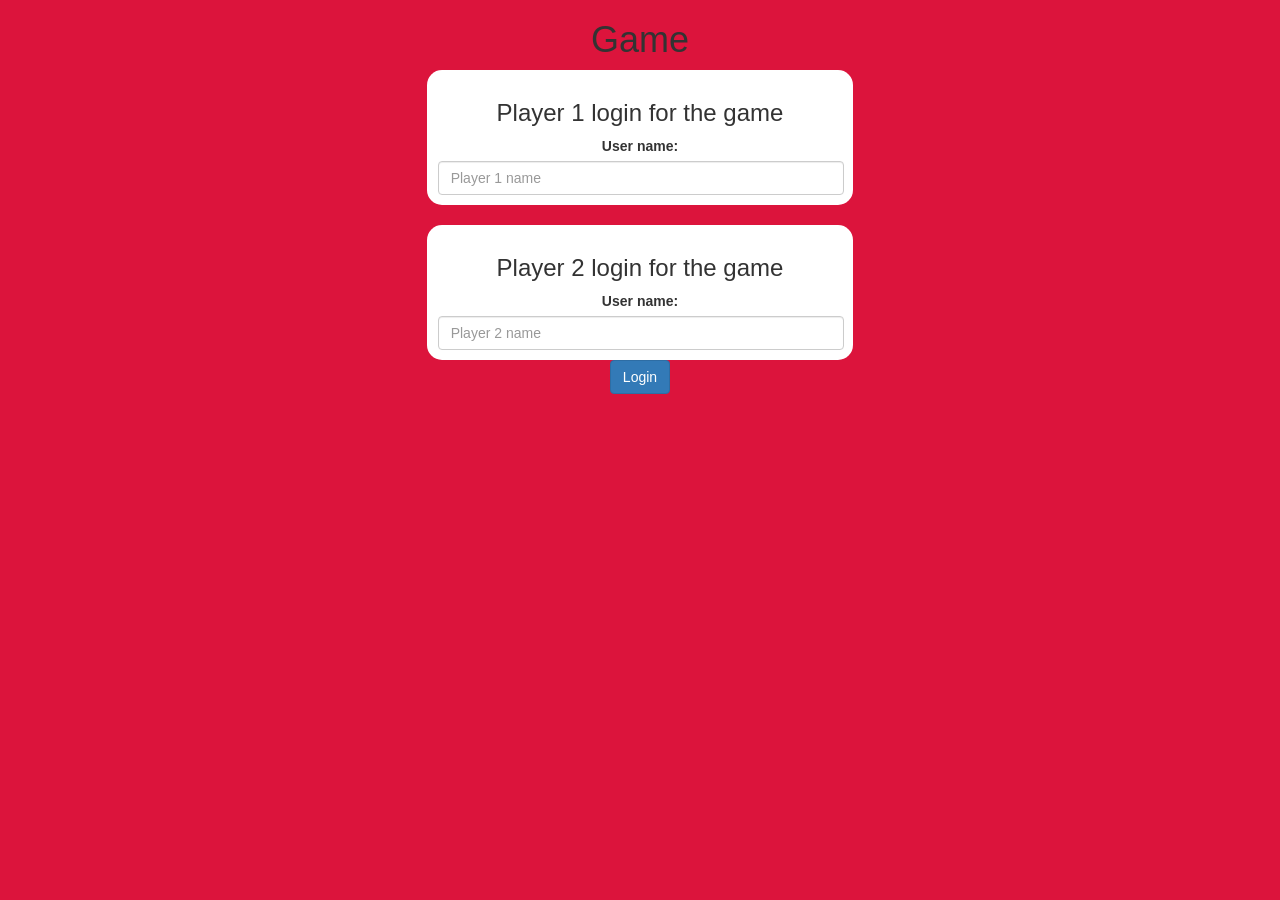
<file: index.html>
<!DOCTYPE html>
<html>
    <head>
        <title>Math Quiz Game</title>
        <link rel="stylesheet" href="https://maxcdn.bootstrapcdn.com/bootstrap/3.4.0/css/bootstrap.min.css">

    <script src="https://ajax.googleapis.com/ajax/libs/jquery/3.4.1/jquery.min.js"></script>

    <script src="https://maxcdn.bootstrapcdn.com/bootstrap/3.4.0/js/bootstrap.min.js"></script>
        <link rel="stylesheet" href="style.css">
        <script src="quiz_game_login.js"></script>
    </head>
    <body>
        <center>
            <h1>Game</h1>
        <div class="col-lg-4 col-sm-8 col-xs-11 login_div1">
        <h3>Player 1 login for the game</h3>
        <label>User name:</label>
        <input type="text" id="name" class="form-control" placeholder="Player 1 name">
        <br>
    </div>
<br>
        
    <div class="col-lg-4 col-sm-8 col-xs-11 login_div2">
        <h3>Player 2 login for the game</h3>
        <label>User name:</label>
        <input type="text" id="names" class="form-control" placeholder="Player 2 name">
        <br>
    </div>

    <button class="btn btn-primary" onclick="addUser()">Login</button>
</center>
    </body>
</html>
</file>
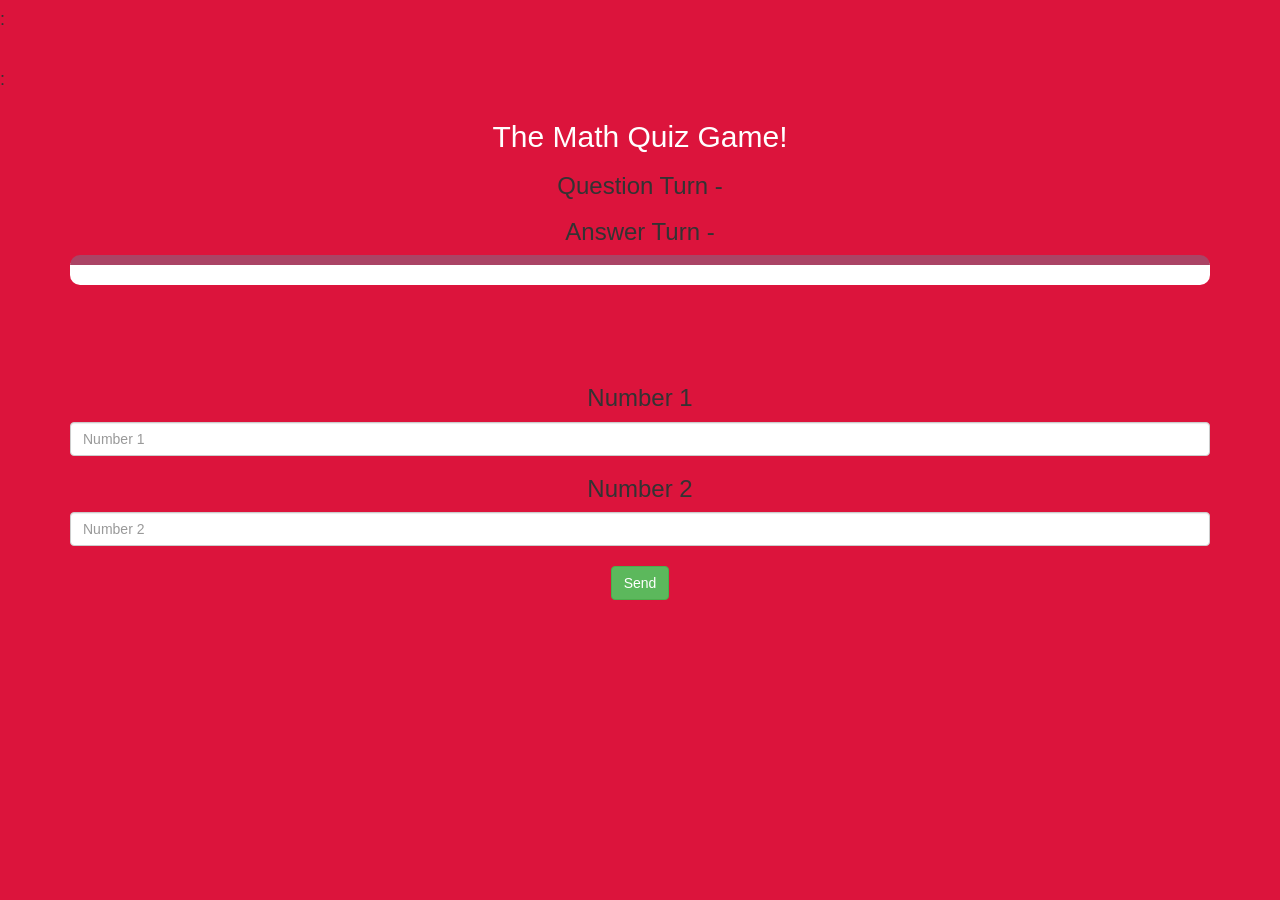
<file: quiz_game_login.html>
<html>
    <head>
        <link rel="stylesheet" href="https://maxcdn.bootstrapcdn.com/bootstrap/3.4.0/css/bootstrap.min.css">

    <script src="https://ajax.googleapis.com/ajax/libs/jquery/3.4.1/jquery.min.js"></script>

    <script src="https://maxcdn.bootstrapcdn.com/bootstrap/3.4.0/js/bootstrap.min.js"></script>
        <link rel="stylesheet" href="style.css">
    </head>
    <body>
<h4 id="player1_name">:</h4><span id="player1_score"></span>
<br>
<h4 id="player2_name">:</h4><span id="player2_score"></span>
<div class="container">
    <center>
        <h2 style="color:white;">The Math Quiz Game!</h2>
       <h3 id="que">Question Turn - </h3>
       <h3 id="ans">Answer Turn - </h3> 

       <div id="output"></div>
       <h3 id="on">Number 1</h3>
       <input type="number" id = "one" class="form-control" placeholder="Number 1"></input>

       <h3 id="tw">Number 2</h3>
       <input type="number" id = "two" class="form-control" placeholder="Number 2"></input>

       <button id="se" class="btn btn-success" onclick="Send()">Send</button>
    </center>
</div>
<script src="quiz_game_page.js"></script>
    </body>
</html>
</file>
<file: style.css>
.login_div1, .login_div2{
    background: white;
		padding: 10px;
		float: none;
		border-radius: 15px;
}

#name , #names
{
	display: inline-block;
	margin-left: 1px;
}

body{
    background-color: crimson;
}

#output{
	background:white;
	border-radius: 10px;
	border-top: 10px solid #AA4465;
	padding:10px;
	float: none;
	text-align: left;
}

#on{
	margin-top: 100px;
}

#se{
	margin-top: 20px;
}
</file>
